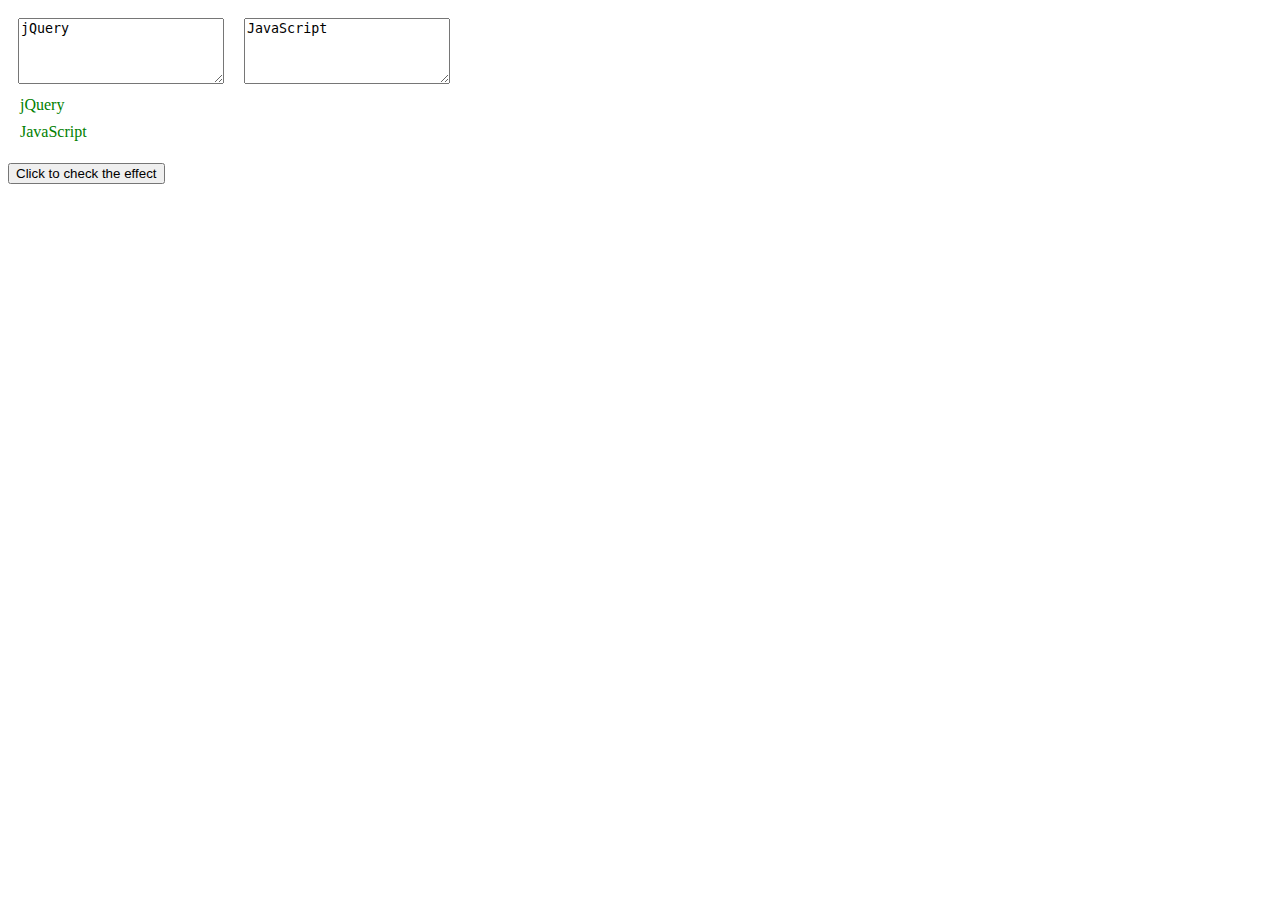
<file: index.html>
<!DOCTYPE html>
<html>

<head>
    <meta charset="utf‐8">
    <title>Exercice 1</title>
    <link rel="stylesheet" href="assets/css/style.css">
</head>

<body>
    <textarea>jQuery</textarea>
    <textarea>JavaScript</textarea>
    <p>jQuery</p>
    <p>JavaScript</p>
    <button id="button1">Click to check the effect</button>

    <script src="assets/js/jquery-3.6.0.js"></script>
    <script src="assets/js/file.js"></script>
</body>

</html>
</file>
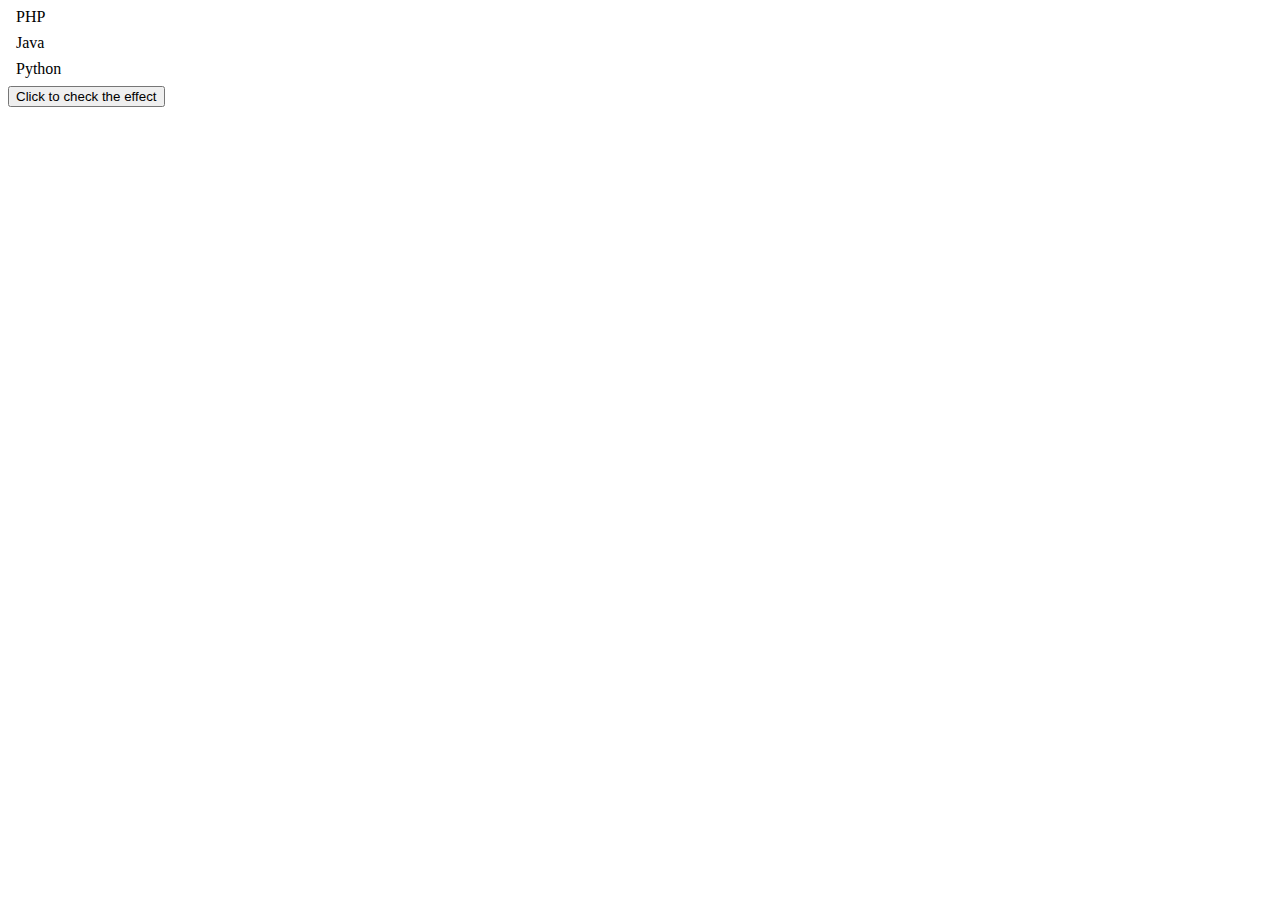
<file: exo2.html>
<!DOCTYPE html>
<html>

<head>
    <meta charset="utf‐8">
    <title>Exercice 1</title>
    <link rel="stylesheet" href="assets/css/style2.css">
</head>

<body>
    <p>PHP</p>
    <p>Java</p>
    <p>Python</p>
    <button id="button2">Click to check the effect</button>

    <script src="assets/js/jquery-3.6.0.js"></script>
    <script src="assets/js/file.js"></script>
</body>

</html>
</file>
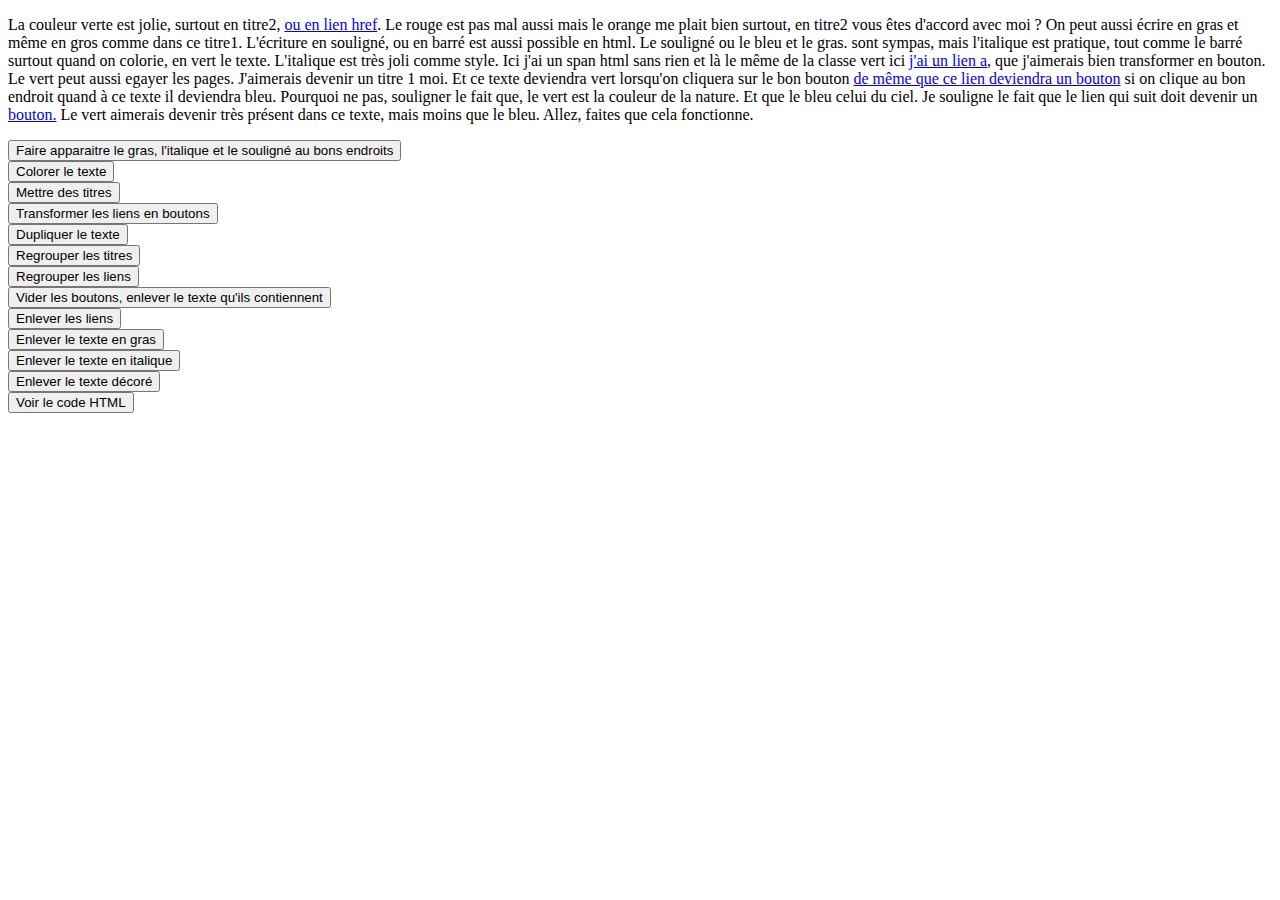
<file: exo3.html>
<!DOCTYPE html>
<html>

<head>
    <title>Exercice sur les selecteurs jQuery</title>
</head>

<body>
    <p id="contenu">La couleur <span class="vert">verte</span> est jolie, <span class="titre2">surtout en titre2</span>, <a href="#">ou en lien href</a>.
        <span class="rouge">Le rouge</span> est pas mal aussi <span class="orange">mais le orange me plait bien</span>
        surtout, <span class="titre2">en titre2
        </span> vous êtes d'accord avec moi ? <span class="gras">On peut aussi écrire en gras
        </span> et même en <span class="titre1">gros comme dans ce titre1</span>. L'écriture
        <span class="souligne">en
            souligné</span>, ou en
        <span class="barre">barré</span> est aussi possible en html. <span class="souligne">Le
            souligné
        </span> <span class="bleu"> ou le bleu</span> <span class="gras"> et le gras</span>.
        sont sympas, <span class="italique"> mais l'italique</span> est pratique,
        <span class="barre"> tout comme le barré</span> surtout quand on colorie, <span class="vert">
            en vert</span> le texte. <span class="italique">L'italique</span> est très joli comme
        style. <span>
            Ici j'ai un span html sans rien</span> et là le même <span class="vert">de la classe
            vert</span> ici
        <a href="#">j'ai un lien a</a>, que j'aimerais bien transformer en bouton. <span class="vert">Le vert</span>
        peut aussi egayer les pages.
        <span class="titre1">J'aimerais devenir un titre 1</span> moi. Et ce texte <span class="vert">deviendra
            vert</span> lorsqu'on cliquera sur le bon bouton <a href="#">de même que ce lien
            deviendra un bouton</a> si
        on clique au bon endroit <span class="bleu">quand à ce texte il deviendra bleu</span>.
        Pourquoi ne pas, <span class="souligne">souligner</span> le fait que,
        <span class="vert">le vert</span> est la couleur de la nature. Et que le <span class="bleu">bleu
            celui du ciel</span>. <span class="souligne">Je souligne le fait que
            le lien qui suit</span> doit devenir un <a href="#">bouton.</a> Le vert aimerais
        devenir très présent
        <span class="vert">dans ce texte</span>, <span class="bleu">mais moins que le bleu</span>. Allez, <span class="italique">faites que cela </span> <span class="rouge">fonctionne.</span>
    </p>
    <button onclick="semantique()">Faire apparaitre le gras, l'italique et le souligné au bons endroits</button> <br />
    <button onclick="colorer()">Colorer le texte</button> <br />
    <button onclick="mettreTitres()">Mettre des titres</button> <br />
    <button onclick="liensEnBoutons()">Transformer les liens en boutons</button> <br />
    <button onclick="dupliquerTexte()">Dupliquer le texte</button> <br />
    <button onclick="regrouperTitres()">Regrouper les titres</button> <br />
    <button onclick="regrouperLiens()">Regrouper les liens</button> <br />
    <button onclick="viderBoutons()">Vider les boutons, enlever le texte qu'ils contiennent</button> <br />
    <button onclick="enleverLiens()">Enlever les liens</button> <br />
    <button onclick="enleverGras()">Enlever le texte en gras</button> <br />
    <button onclick="enleverItalique()">Enlever le texte en italique</button> <br />
    <button onclick="enleverDecor()">Enlever le texte décoré</button> <br />
    <button onclick="voirCode()">Voir le code HTML</button><br />
    <script src="https://ajax.googleapis.com/ajax/libs/jquery/3.5.1/jquery.min.js"></script>
    <script src="assets/js/script.js"></script>
</body>

</html>
</file>
<file: assets/css/style.css>
button {
    display: block;
    margin: 20px 0 0 0;
}
textarea {
    width: 200px;
    height: 60px;
    margin: 10px;
    float: left;
    font‐size: 18px;
}
p {
    clear: left;
    font‐weight: bold;
    font‐size: 18px;
    color:green;
    margin: 5px 10px 0 10px;
    padding: 2px;
}
</file>
<file: assets/css/style2.css>
p {
    font‐size: 16px;
    margin: 8px;
}
.w3r_font_color {
    color: red;
}
.w3r_background {
    background: yellow;
}
</file>
